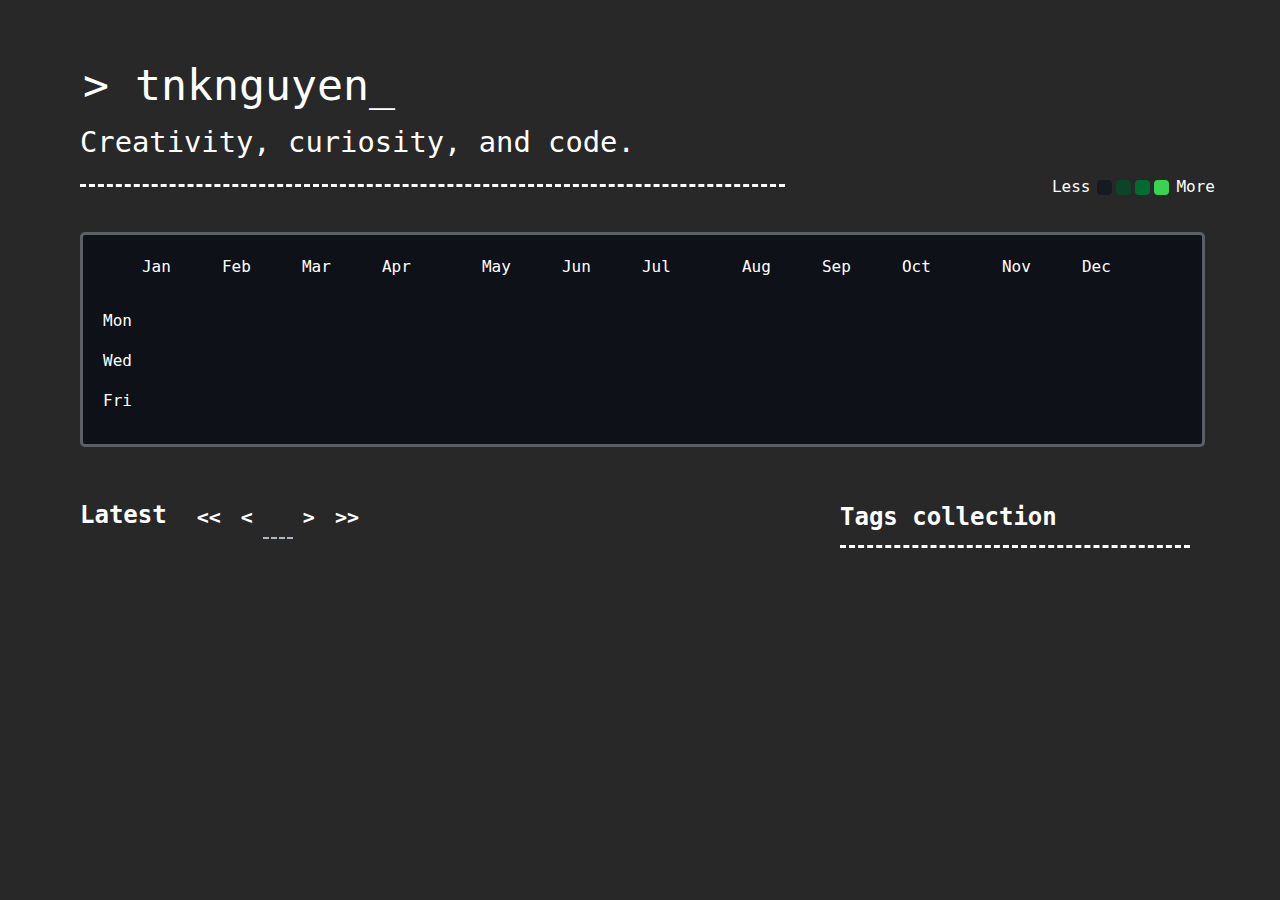
<file: index.html>
<!DOCTYPE html>
<html lang="en">
<head>
    <meta charset="UTF-8">
    <meta name="viewport" content="width=device-width, initial-scale=1.0">
    <link rel="stylesheet" href="./assets/css/style.css"/>
    <link rel="preconnect" href="https://fonts.googleapis.com">
    <link rel="preconnect" href="https://fonts.gstatic.com" crossorigin>
    <link href="https://fonts.googleapis.com/css2?family=Inter:slnt,wght@-10..0,100..900&display=swap" rel="stylesheet">
    <link rel="icon" type="image/x-icon" href="https://static.wikia.nocookie.net/minecraft_gamepedia/images/2/2e/Totem_of_Undying_JE2_BE2.png">
    <title>Daily Competitive Programming Log</title>
</head>
<body>
    <div class="main-container">
        <section id="posts">
            <header id="masthead" class="site-header">
                <div class="site-branding">
                    <p class="site-title">
                        <a class="no-underline text-white" href="https://github.com/minionly" rel="home">>&nbsp;tnknguyen_</a>
                    </p>
                    <p class="site-description">Creativity, curiosity, and code.</p>
                </div>
            </header>
            <div class="outer-graph">
                <div class="graph">
                    <ul class="months">
                      <li>Jan</li>
                      <li>Feb</li>
                      <li>Mar</li>
                      <li>Apr</li>
                      <li>May</li>
                      <li>Jun</li>
                      <li>Jul</li>
                      <li>Aug</li>
                      <li>Sep</li>
                      <li>Oct</li>
                      <li>Nov</li>
                      <li>Dec</li>
                    </ul>
                    <ul class="days">
                      <li>Sun</li>
                      <li>Mon</li>
                      <li>Tue</li>
                      <li>Wed</li>
                      <li>Thu</li>
                      <li>Fri</li>
                      <li>Sat</li>
                    </ul>
                    <ul class="squares">
                    </ul>
                </div>
            </div>
            
            <div class="memaybeo">
                
                <div class="sort-bar">
                    <h2>Latest</h2>
                </div>
                <div class="items-ra">
                    <div class="nvb" id="fl"><<</div>
                    <div class="nvb" id="ll"><</div>
                    <form>
                        <input type="number" placeholder="" class="pi" id="pi">
                    </form>
                    <div class="nvb" id="lr">></div>
                    <div class="nvb" id="fr">>></div>
                </div>
            </div>
            <ul class="posts-container">
                
            </ul>
            <div class="posts-pagination">
        </section>

        <div class="side-bar">
            <div class="search">
                
            </div>
            <ul class="st-bar">
                <div style="padding-right: 5px;">Less</div>
                <li data-level="0"></li>
                <li data-level="1"></li>
                <li data-level="2"></li>
                <li data-level="3"></li>
                <div style="padding-left: 5px;">More</div>
            </ul>
            <div class="line-spacing"></div>
            <div class="dw-sidebar">
                <h2>Tags collection</h2>
                <div class="tags-box">
                    
                </div>
            </div>
        </div>
    </div>
</body>
    <script src="./assets/js/index.js" type="module"></script>
    <script src="./assets/js/render/overview-render.js" type="module"></script>
</html>
</file>
<file: assets/css/style.css>
* {
    margin: 0px;
    padding: 0px;
    box-sizing: inherit;
    text-decoration: none;
    font-family: var(--font-mono);
}

body {
    -webkit-text-size-adjust: 100%;
    --wp--preset--font-size--normal: 16px;
    --wp--preset--font-size--huge: 42px;
    --font-mono: "SF Mono", "Monaco", "Inconsolata", "Fira Mono", "Droid Sans Mono", "Source Code Pro", monospace;
    --font-sans: -apple-system, BlinkMacSystemFont, "Segoe UI", Roboto, Helvetica, Arial, sans-serif, "Apple Color Emoji", "Segoe UI Emoji", "Segoe UI Symbol";
    --black: #282828;
    --blue: hsl(230, 77%, 78%);
    --white: hsl(0, 0%, 100%);
    --teal: #0DB5C0;
    --green: #0D9D00;
    --light-grey: #AFAFAF;
    --dark-theme-bg: var(--black);
    --dark-theme-text: var(--white);
    --light-theme-bg: var(--white);
    --light-theme-text: var(--black);
    --theme-bg: var(--dark-theme-bg);
    --theme-text: var(--dark-theme-text);
    --theme-text-highlight: #444;
    --wp--preset--color--black: #000000;
    --wp--preset--color--cyan-bluish-gray: #abb8c3;
    --wp--preset--color--white: #ffffff;
    --wp--preset--color--pale-pink: #f78da7;
    --wp--preset--color--vivid-red: #cf2e2e;
    --wp--preset--color--luminous-vivid-orange: #ff6900;
    --wp--preset--color--luminous-vivid-amber: #fcb900;
    --wp--preset--color--light-green-cyan: #7bdcb5;
    --wp--preset--color--vivid-green-cyan: #00d084;
    --wp--preset--color--pale-cyan-blue: #8ed1fc;
    --wp--preset--color--vivid-cyan-blue: #0693e3;
    --wp--preset--color--vivid-purple: #9b51e0;
    --wp--preset--gradient--vivid-cyan-blue-to-vivid-purple: linear-gradient(135deg,rgba(6,147,227,1) 0%,rgb(155,81,224) 100%);
    --wp--preset--gradient--light-green-cyan-to-vivid-green-cyan: linear-gradient(135deg,rgb(122,220,180) 0%,rgb(0,208,130) 100%);
    --wp--preset--gradient--luminous-vivid-amber-to-luminous-vivid-orange: linear-gradient(135deg,rgba(252,185,0,1) 0%,rgba(255,105,0,1) 100%);
    --wp--preset--gradient--luminous-vivid-orange-to-vivid-red: linear-gradient(135deg,rgba(255,105,0,1) 0%,rgb(207,46,46) 100%);
    --wp--preset--gradient--very-light-gray-to-cyan-bluish-gray: linear-gradient(135deg,rgb(238,238,238) 0%,rgb(169,184,195) 100%);
    --wp--preset--gradient--cool-to-warm-spectrum: linear-gradient(135deg,rgb(74,234,220) 0%,rgb(151,120,209) 20%,rgb(207,42,186) 40%,rgb(238,44,130) 60%,rgb(251,105,98) 80%,rgb(254,248,76) 100%);
    --wp--preset--gradient--blush-light-purple: linear-gradient(135deg,rgb(255,206,236) 0%,rgb(152,150,240) 100%);
    --wp--preset--gradient--blush-bordeaux: linear-gradient(135deg,rgb(254,205,165) 0%,rgb(254,45,45) 50%,rgb(107,0,62) 100%);
    --wp--preset--gradient--luminous-dusk: linear-gradient(135deg,rgb(255,203,112) 0%,rgb(199,81,192) 50%,rgb(65,88,208) 100%);
    --wp--preset--gradient--pale-ocean: linear-gradient(135deg,rgb(255,245,203) 0%,rgb(182,227,212) 50%,rgb(51,167,181) 100%);
    --wp--preset--gradient--electric-grass: linear-gradient(135deg,rgb(202,248,128) 0%,rgb(113,206,126) 100%);
    --wp--preset--gradient--midnight: linear-gradient(135deg,rgb(2,3,129) 0%,rgb(40,116,252) 100%);
    --wp--preset--font-size--small: 13px;
    --wp--preset--font-size--medium: 20px;
    --wp--preset--font-size--large: 36px;
    --wp--preset--font-size--x-large: 42px;
    --wp--preset--spacing--20: 0.44rem;
    --wp--preset--spacing--30: 0.67rem;
    --wp--preset--spacing--40: 1rem;
    --wp--preset--spacing--50: 1.5rem;
    --wp--preset--spacing--60: 2.25rem;
    --wp--preset--spacing--70: 3.38rem;
    --wp--preset--spacing--80: 5.06rem;
    --wp--preset--shadow--natural: 6px 6px 9px rgba(0, 0, 0, 0.2);
    --wp--preset--shadow--deep: 12px 12px 50px rgba(0, 0, 0, 0.4);
    --wp--preset--shadow--sharp: 6px 6px 0px rgba(0, 0, 0, 0.2);
    --wp--preset--shadow--outlined: 6px 6px 0px -3px rgba(255, 255, 255, 1), 6px 6px rgba(0, 0, 0, 1);
    --wp--preset--shadow--crisp: 6px 6px 0px rgba(0, 0, 0, 1);
    color: var(--theme-text);
    font-family: var(--font-mono);
    font-size: 1rem;
    line-height: 1.5;
    box-sizing: inherit;
    display: flex;
    justify-content: center;
    align-items: center;
    margin-bottom: 4rem;
    background-color: #282828;
}

.main-container {
    height: 100%;
    width: 100%;
    display: flex;
    justify-content: center;
}

.posts-container {
    list-style: none;
    margin: 0;
    padding: 0;
    display: flex;
    flex-wrap: wrap;
    justify-content: flex-start;
    width: 750px;
}

.posts-container li {
    display: block;
    width: 300px;
    padding: 1rem 1rem;
    border: 3px dashed var(--theme-text);
    margin-bottom: 2rem;
}

#posts {
    width: 750px;
    display: flex;
    flex-direction: column;
    align-items: center;
    justify-content: flex-start;
}

.memaybeo {
    width: 750px;
    margin: 30px;
    margin-right: 0px;
    display: flex;
}

#posts a {
    color: white;
    padding-bottom: 1px;
}

.posts-container a:hover {
    text-decoration: underline;
    text-decoration-style: dashed;
    text-decoration-color: var(--wp--preset--color--cyan-bluish-gray);
    text-decoration-thickness: 2.5px;
}

.posts-container a {
    text-underline-offset: 8px;
    line-height: 30px;
}

.site-header {
    display: flex;
    margin-top: 50px;
    margin-left: 30px;
    width: 100%;
}

.site-header a {
    font-size: 2.7rem;
    margin-bottom: 20px;
}

.site-description {
    font-size: 1.8rem;
    padding-bottom: 20px;
    border-bottom: 3px dashed white;
    width: 705px;
}


.site-title {
    border: 3px solid transparent;
}

.site-title:hover {
    border: 3px dashed var(--wp--preset--color--cyan-bluish-gray);
}

.items-ra {
    display: flex;
    margin-inline: 20px;
}

.nvb {
    padding: 5px;
    padding-inline: 10px;
    font-size: 20px;
    font-weight: 900;
}

.nvb:hover {
    cursor: pointer;
}

.pi {
    width: 30px;
    display: flex;
    justify-content: center;
    align-items: center;
    text-align: center;
    font-size: 22px;
    background: none;
    border:none;
    color: white;
    border-bottom: 2.5px dashed var(--wp--preset--color--cyan-bluish-gray);
    height: 100%;
}

.pi::placeholder {
    color: var(--wp--preset--color--cyan-bluish-gray);
}

input::-webkit-outer-spin-button,
input::-webkit-inner-spin-button {
    -webkit-appearance: none;
    margin: 0;
}


:root {
    --square-size: 15px;
    --square-gap: 5px;
    --week-width: calc(var(--square-size) + var(--square-gap));
}

.months { grid-area: months; }
.days { grid-area: days; }
.squares { grid-area: squares; }

.graph {
    display: inline-grid;
    grid-template-areas: "empty months"
    "days squares";
    grid-template-columns: auto 1fr;
    grid-gap: 10px;
    background-color: #0E1117;
    border: 3px solid #5b6067;
    border-radius: 5px;
}

.graph li {
    z-index: 99;
}

.graph div:hover {
    cursor: pointer;
}

.months {
    display: grid;
    color: white;
    grid-template-columns: calc(var(--week-width) * 4) /* Jan */
    calc(var(--week-width) * 4) /* Feb */
    calc(var(--week-width) * 4) /* Mar */
    calc(var(--week-width) * 5) /* Apr */
    calc(var(--week-width) * 4) /* May */
    calc(var(--week-width) * 4) /* Jun */
    calc(var(--week-width) * 5) /* Jul */
    calc(var(--week-width) * 4) /* Aug */
    calc(var(--week-width) * 4) /* Sep */
    calc(var(--week-width) * 5) /* Oct */
    calc(var(--week-width) * 4) /* Nov */
    calc(var(--week-width) * 5) /* Dec */;
}

.days,
.squares {
    display: grid;
    grid-gap: var(--square-gap);
    grid-template-rows: repeat(7, var(--square-size));
}

.squares {
    border-radius: 10px;
    grid-auto-flow: column;
    grid-auto-columns: var(--square-size);
}

.graph {
    padding: 20px;
    /* border: 1px #e1e4e8 solid; */
    margin: 20px;
    margin-left: 15px;
    margin-top: 45px;
    /* width: 750px; */
}

.days li:nth-child(odd) {
    visibility: hidden;
}

.squares li {
    background-color: #161B22;
    border-radius: 4px;
}

.squares li[data-level="1"] {
    background-color: #0D4429;
}

.squares li[data-level="2"] {
    background-color: #016C31;
}

.squares li[data-level="3"] {
    background-color: #39D353;
}

ul {
    list-style-type: none;
}

.outer-graph {
    width: 100%;
}

.st-bar {
    display: flex;
}

.st-bar li {
    border-radius: 4px;
    height: 15px;
    width: 15px;
    margin: 2px;
}

.st-bar li[data-level="0"] {
    background-color: #161B22;
}

.st-bar li[data-level="1"] {
    background-color: #0D4429;
}

.st-bar li[data-level="2"] {
    background-color: #016C31;
}

.st-bar li[data-level="3"] {
    background-color: #39D353;
}

.st-bar {
    display: flex;
    align-items: center;
    justify-content: flex-end;
}

.search {
    width: 100%;
    height: 150px;
}

.side-bar {
    padding-top: 25px;
    width: 400px;
    display: flex;
    flex-direction: column;
}

.line-spacing {
    height: 300px;
}

.tags-box {
    width: 100%;
    display: flex;
    flex-wrap: wrap;
}

.dw-sidebar {
    padding-inline: 25px;
}

.dw-sidebar h2 {
    margin-bottom: 20px;
    padding-bottom: 10px;
    border-bottom: 3px dashed white;
}

.a-tag:hover {
    cursor: pointer;
}

.tag-container {
    display: inline-block;
    position: relative;
}

.tag-selection-box {
    display: inline-block;
}


.post-tag:hover {
    cursor: pointer;
}
</file>
